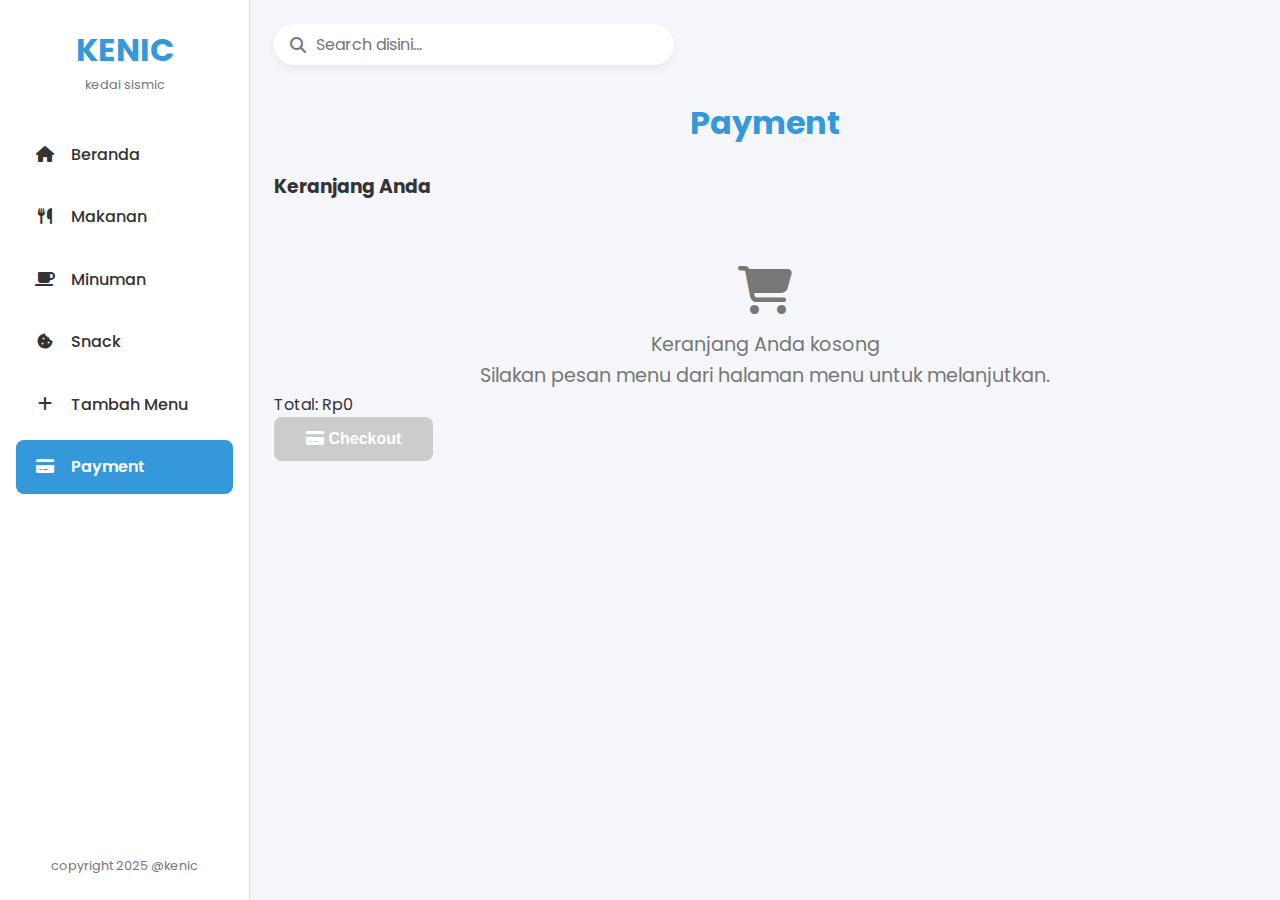
<file: payment.html>
<!DOCTYPE html>
<html lang="id">
<head>
    <meta charset="UTF-8">
    <meta name="viewport" content="width=device-width, initial-scale=1.0">
    <title>KENIC - Payment</title>
    <link rel="stylesheet" href="style.css">
    <link rel="preconnect" href="https://fonts.googleapis.com">
    <link rel="preconnect" href="https://fonts.gstatic.com" crossorigin>
    <link href="https://fonts.googleapis.com/css2?family=Poppins:wght@400;500;600;700&display=swap" rel="stylesheet">
    <link rel="stylesheet" href="https://cdnjs.cloudflare.com/ajax/libs/font-awesome/6.5.1/css/all.min.css">
</head>
<body data-page="payment">
    <div class="app-container">
        <aside class="sidebar">
            <div class="sidebar-header">
                <h1 class="logo">KENIC</h1>
                <p class="logo-subtitle">kedai sismic</p>
            </div>
            <nav class="sidebar-nav">
                <a href="index.html" class="nav-link"><i class="fas fa-home"></i> Beranda</a>
                <a href="makanan.html" class="nav-link"><i class="fas fa-utensils"></i> Makanan</a>
                <a href="minuman.html" class="nav-link"><i class="fas fa-coffee"></i> Minuman</a>
                <a href="snack.html" class="nav-link"><i class="fas fa-cookie-bite"></i> Snack</a>
                <a href="menu.html" class="nav-link"><i class="fas fa-plus"></i> Tambah Menu</a>
                <a href="payment.html" class="nav-link active"><i class="fas fa-credit-card"></i> Payment</a>
            </nav>
            <div class="sidebar-footer">
                <p>copyright 2025 @kenic</p>
            </div>
        </aside>

        <main class="main-content">
            <header class="main-header">
                <div class="search-wrapper">
                    <i class="fas fa-search"></i>
                    <input type="search" placeholder="Search disini...">
                </div>
                <button class="menu-toggle" id="menu-toggle" aria-label="Toggle menu">
                    <i class="fas fa-bars"></i>
                </button>
            </header>
            
            <div class="page-content" id="page-content">
                <h2>Payment</h2>
                <div class="cart-section">
                    <h3>Keranjang Anda</h3>
                    <div class="cart-items">
                        <div class="empty-cart">
                            <i class="fas fa-shopping-cart"></i>
                            <p>Keranjang Anda kosong</p>
                            <p>Silakan pesan menu dari halaman menu untuk melanjutkan.</p>
                       </div>
                    </div>
                    <div class="cart-total">
                        <p>Total: Rp0</p>
                        <button class="checkout-btn" disabled><i class="fas fa-credit-card"></i> Checkout</button>
                    </div>
                </div>
            </div>
        </main>
    </div>


</body>
</html>
</file>
<file: style.css>
/* General Styling & Variables */
:root {
    --primary-color: #3498db;
    --secondary-color: #2ecc71;
    --bestseller-color: #e74c3c;
    --background-color: #f4f6f9;
    --sidebar-bg: #ffffff;
    --card-bg: #ffffff;
    --text-color: #333333;
    --text-light: #777777;
    --border-color: #e0e0e0;
    --shadow: 0 4px 8px rgba(0, 0, 0, 0.05);
}

* {
    margin: 0;
    padding: 0;
    box-sizing: border-box;
}

body {
    font-family: 'Poppins', sans-serif;
    background-color: var(--background-color);
    color: var(--text-color);
    line-height: 1.6;
}

/* App Layout */
.app-container {
    display: flex;
    min-height: 100vh;
}

/* Sidebar Styling */
.sidebar {
    width: 250px;
    background-color: var(--sidebar-bg);
    display: flex;
    flex-direction: column;
    padding: 1.5rem 1rem;
    border-right: 1px solid var(--border-color);
    transition: transform 0.3s ease-in-out;
}

.sidebar-header {
    text-align: center;
    margin-bottom: 2rem;
}

.logo {
    font-size: 2rem;
    font-weight: 700;
    color: var(--primary-color);
}

.logo-subtitle {
    font-size: 0.8rem;
    color: var(--text-light);
}

.sidebar-nav .nav-link {
    display: block;
    color: var(--text-color);
    text-decoration: none;
    padding: 0.9rem 1.2rem;
    margin-bottom: 0.5rem;
    border-radius: 8px;
    transition: background-color 0.2s, color 0.2s;
    font-weight: 500;
}

.nav-link i {
    margin-right: 12px;
    width: 20px;
    text-align: center;
}

.sidebar-nav .nav-link:hover {
    background-color: var(--background-color);
    color: var(--primary-color);
}

.sidebar-nav .nav-link.active {
    background-color: var(--primary-color);
    color: #fff;
    font-weight: 600;
}

.sidebar-footer {
    margin-top: auto;
    text-align: center;
    font-size: 0.8rem;
    color: var(--text-light);
}

/* Main Content Styling */
.main-content {
    flex-grow: 1;
    padding: 1.5rem;
    overflow-y: auto;
}

.main-header {
    display: flex;
    justify-content: space-between;
    align-items: center;
    margin-bottom: 2rem;
}

.search-wrapper {
    display: flex;
    align-items: center;
    background-color: #fff;
    padding: 0.5rem 1rem;
    border-radius: 25px;
    box-shadow: var(--shadow);
    width: 100%;
    max-width: 400px;
}

.search-wrapper i {
    color: var(--text-light);
}

.search-wrapper input {
    border: none;
    outline: none;
    margin-left: 10px;
    width: 100%;
    font-size: 1rem;
    font-family: 'Poppins', sans-serif;
}

.menu-toggle {
    display: none; /* Hidden on desktop */
    background: none;
    border: none;
    font-size: 1.5rem;
    cursor: pointer;
    color: var(--text-color);
}

/* Page Content & Cards */
.page-content h2 {
    font-size: 2rem;
    margin-bottom: 1.5rem;
    color: var(--primary-color);
    text-align: center;
}

.menu-grid {
    display: grid;
    grid-template-columns: repeat(auto-fill, minmax(220px, 1fr));
    gap: 1.5rem;
}

.product-card {
    background-color: var(--card-bg);
    border-radius: 12px;
    box-shadow: var(--shadow);
    overflow: hidden;
    text-align: center;
    padding: 1rem;
    display: flex;
    flex-direction: column;
    position: relative; /* Needed for the best seller badge */
}

/* --- NEW --- Best Seller Badge */
.best-seller-badge {
    position: absolute;
    top: 12px;
    left: -8px;
    background-color: var(--bestseller-color);
    color: #fff;
    padding: 4px 12px;
    font-size: 0.75rem;
    font-weight: 600;
    border-radius: 4px;
    transform: rotate(-15deg);
    box-shadow: 0 2px 4px rgba(0,0,0,0.2);
}

.product-card img {
    width: 100%;
    height: 150px;
    object-fit: cover;
    border-radius: 8px;
    margin-bottom: 1rem;
}

.product-card h3 {
    font-size: 1.1rem;
    margin-bottom: 0.25rem;
}

.product-card .price {
    color: var(--secondary-color);
    font-weight: 600;
    margin-bottom: 1rem;
}

.product-card .controls {
    margin-top: auto;
    display: flex;
    justify-content: center;
    align-items: center;
    gap: 1rem;
}

.plus-btn, .minus-btn {
    background-color: var(--primary-color);
    color: #fff;
    border: none;
    border-radius: 50%;
    width: 35px;
    height: 35px;
    font-size: 1.2rem;
    cursor: pointer;
    transition: background-color 0.2s;
}

.plus-btn:hover, .minus-btn:hover {
    background-color: #2980b9;
}

.controls span {
    font-size: 1.2rem;
    font-weight: 600;
    min-width: 20px;
    text-align: center;
}

/* Payment Page */
.payment-page {
    max-width: 800px;
    margin: 0 auto;
}
.cart-item {
    display: flex;
    align-items: center;
    gap: 1.5rem;
    background-color: #fff;
    padding: 1rem;
    border-radius: 8px;
    margin-bottom: 1rem;
    box-shadow: var(--shadow);
}

.cart-item-details {
    flex-grow: 1;
}

.cart-item h4 {
    margin-bottom: 5px;
}

.cart-item .price {
    font-size: 0.9rem;
    color: var(--text-light);
}

.cart-item .note-input {
    width: 100%;
    padding: 8px;
    border: 1px solid var(--border-color);
    border-radius: 5px;
    margin-top: 10px;
    font-family: 'Poppins', sans-serif;
}

.cart-summary {
    margin-top: 2rem;
    text-align: right;
    font-size: 1.2rem;
    font-weight: 600;
}

.order-button-wrapper {
    display: flex;
    justify-content: flex-end;
    margin-top: 1.5rem;
}

.order-button {
    background-color: var(--secondary-color);
    color: #fff;
    border: none;
    padding: 0.8rem 2rem;
    border-radius: 8px;
    font-size: 1rem;
    font-weight: 600;
    cursor: pointer;
    transition: background-color 0.2s;
}

.order-button:hover {
    background-color: #27ae60;
}

.checkout-btn {
    background: linear-gradient(45deg, var(--secondary-color), #27ae60);
    color: #fff;
    border: none;
    padding: 0.8rem 2rem;
    border-radius: 8px;
    font-size: 1rem;
    font-weight: 600;
    cursor: pointer;
    transition: background 0.2s;
    box-shadow: 0 4px 8px rgba(0,0,0,0.2);
}

.checkout-btn:hover {
    background: linear-gradient(45deg, #27ae60, var(--secondary-color));
}

.checkout-btn:disabled {
    background: #ccc;
    box-shadow: none;
    cursor: not-allowed;
}

.empty-cart {
    text-align: center;
    font-size: 1.2rem;
    color: var(--text-light);
    margin-top: 4rem;
}
.empty-cart i {
    font-size: 3rem;
    margin-bottom: 1rem;
}

/* Menu Addition Page */
.menu-add-sections {
    display: grid;
    grid-template-columns: repeat(auto-fit, minmax(350px, 1fr));
    gap: 2rem;
    margin-top: 2rem;
}

.add-section {
    background-color: var(--card-bg);
    border-radius: 12px;
    box-shadow: var(--shadow);
    padding: 2rem;
    text-align: center;
}

.add-section h3 {
    color: var(--primary-color);
    margin-bottom: 1.5rem;
    font-size: 1.5rem;
}

.add-section h3 i {
    margin-right: 10px;
}

.add-form {
    display: flex;
    flex-direction: column;
    gap: 1rem;
}

.add-form label {
    text-align: left;
    font-weight: 600;
    color: var(--text-color);
    margin-bottom: 0.5rem;
}

.add-form input,
.add-form textarea {
    padding: 0.8rem;
    border: 1px solid var(--border-color);
    border-radius: 8px;
    font-family: 'Poppins', sans-serif;
    font-size: 1rem;
    transition: border-color 0.2s;
}

.add-form input:focus,
.add-form textarea:focus {
    outline: none;
    border-color: var(--primary-color);
    box-shadow: 0 0 0 2px rgba(52, 152, 219, 0.2);
}

.add-form textarea {
    resize: vertical;
    min-height: 80px;
}

.add-btn {
    background-color: var(--secondary-color);
    color: #fff;
    border: none;
    padding: 0.8rem 2rem;
    border-radius: 8px;
    font-size: 1rem;
    font-weight: 600;
    cursor: pointer;
    transition: background-color 0.2s;
    margin-top: 1rem;
}

.add-btn:hover {
    background-color: #27ae60;
}

.note {
    margin-top: 3rem;
    padding: 1.5rem;
    background-color: #fff3cd;
    border: 1px solid #ffeaa7;
    border-radius: 8px;
    color: #856404;
    text-align: center;
}

.note p {
    font-weight: 500;
}

/* Order Button and Summary */
.order-btn {
    cursor: pointer;
    background: var(--primary-color);
    color: white;
    padding: 10px 15px;
    border: none;
    border-radius: 5px;
    font-size: 0.9rem;
    font-weight: 600;
    transition: background-color 0.2s;
}

.order-btn:hover {
    background-color: #2980b9;
}

.order-summary {
    display: none;
    margin-top: 10px;
    padding: 10px;
    border: 1px solid var(--border-color);
    border-radius: 8px;
    background-color: #fff;
}

input[type="checkbox"]:checked + .order-btn + .order-summary {
    display: block;
}

.quantity-input {
    width: 60px;
    padding: 5px;
    border: 1px solid var(--border-color);
    border-radius: 5px;
    text-align: center;
}

.order-summary textarea {
    width: 100%;
    padding: 8px;
    border: 1px solid var(--border-color);
    border-radius: 5px;
    font-family: 'Poppins', sans-serif;
    resize: vertical;
}

/* Responsive Design */
@media (max-width: 768px) {
    .sidebar {
        position: fixed;
        left: 0;
        top: 0;
        height: 100%;
        transform: translateX(-100%);
        z-index: 1000;
        box-shadow: 0 0 15px rgba(0,0,0,0.2);
    }

    .sidebar.open {
        transform: translateX(0);
    }

    .main-content {
        padding: 1rem;
    }

    .menu-toggle {
        display: block;
        z-index: 1001;
    }

    .main-header {
        position: sticky;
        top: 0;
        background: var(--background-color);
        padding-bottom: 1rem;
    }

    .menu-add-sections {
        grid-template-columns: 1fr;
        gap: 1.5rem;
    }

    .add-section {
        padding: 1.5rem;
    }
</file>
